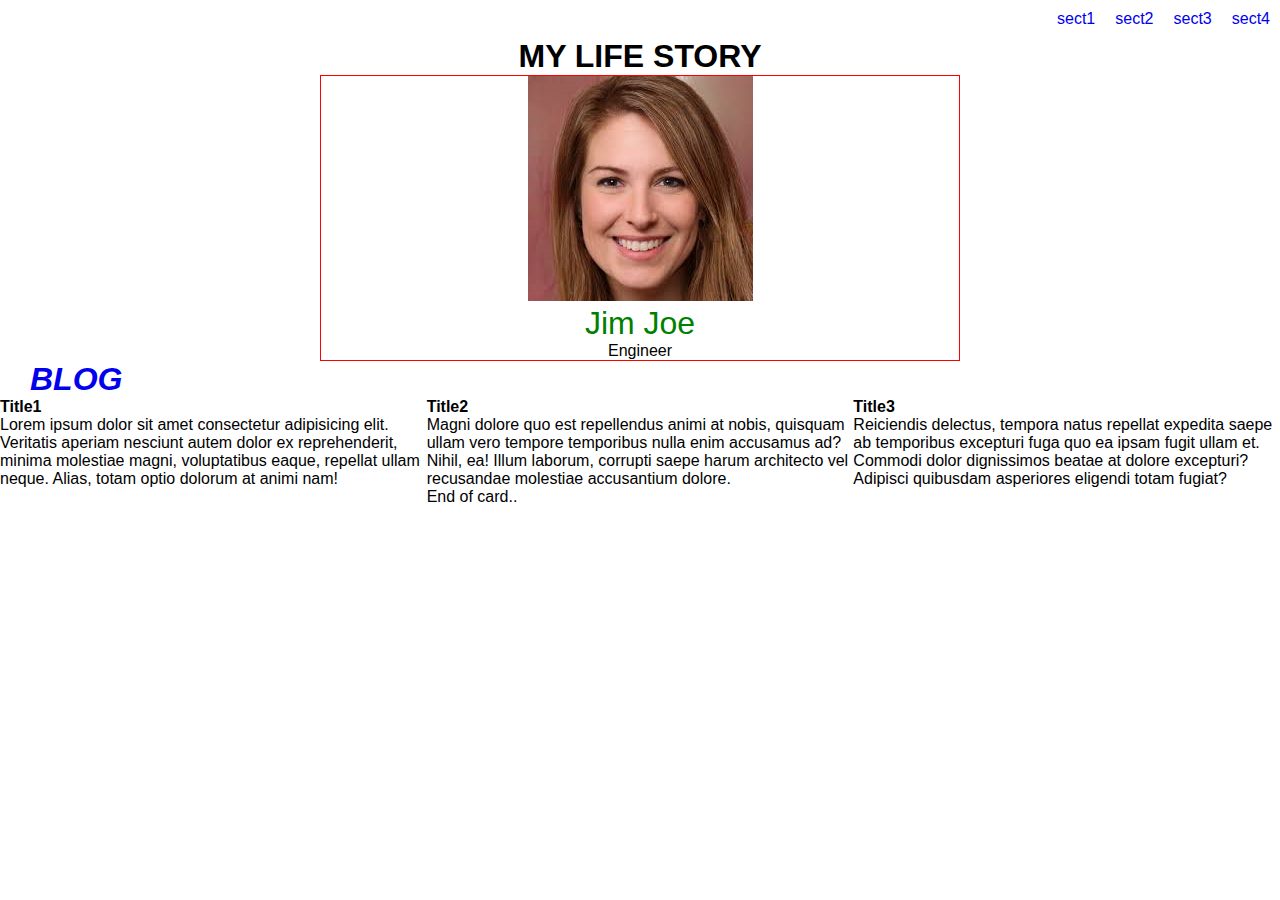
<file: index.html>
<!DOCTYPE html>
<html lang="en">
  <head>
    <meta charset="UTF-8" />
    <meta name="viewport" content="width=device-width, initial-scale=1.0" />
    <meta http-equiv="X-UA-Compatible" content="ie=edge" />
    <link rel="stylesheet" href="css/main.css" />
    <title>Document</title>
  </head>
  <body>
    <nav class="navbar">
      <ul class="navlist">
        <li class="listItem"><a href="#">sect1</a></li>
        <li class="listItem"><a href="#">sect2</a></li>
        <li class="listItem"><a href="#">sect3</a></li>
        <li class="listItem"><a href="#">sect4</a></li>
      </ul>
    </nav>
    <h1>MY LIFE STORY</h1>
    <div id="card">
      <img src="img/fake.jpg" alt="fake" id="fake" />
      <p id="name">Jim Joe</p>
      <p id="prof">Engineer</p>
    </div>
    <a href="blog.html" class="blog">BLOG</a>
    <div class="container">
      <div class="div1">
        <h4>Title1</h4>
        <p>
          Lorem ipsum dolor sit amet consectetur adipisicing elit. Veritatis
          aperiam nesciunt autem dolor ex reprehenderit, minima molestiae magni,
          voluptatibus eaque, repellat ullam neque. Alias, totam optio dolorum
          at animi nam!
        </p>
      </div>
      <div class="div2">
        <h4>Title2</h4>
        <p>
          Magni dolore quo est repellendus animi at nobis, quisquam ullam vero
          tempore temporibus nulla enim accusamus ad? Nihil, ea! Illum laborum,
          corrupti saepe harum architecto vel recusandae molestiae accusantium
          dolore.
        </p>
        <p>End of card..</p>
      </div>
      <div class="div3">
        <h4>Title3</h4>
        <p>
          Reiciendis delectus, tempora natus repellat expedita saepe ab
          temporibus excepturi fuga quo ea ipsam fugit ullam et. Commodi dolor
          dignissimos beatae at dolore excepturi? Adipisci quibusdam asperiores
          eligendi totam fugiat?
        </p>
      </div>
    </div>
  </body>
</html>
</file>
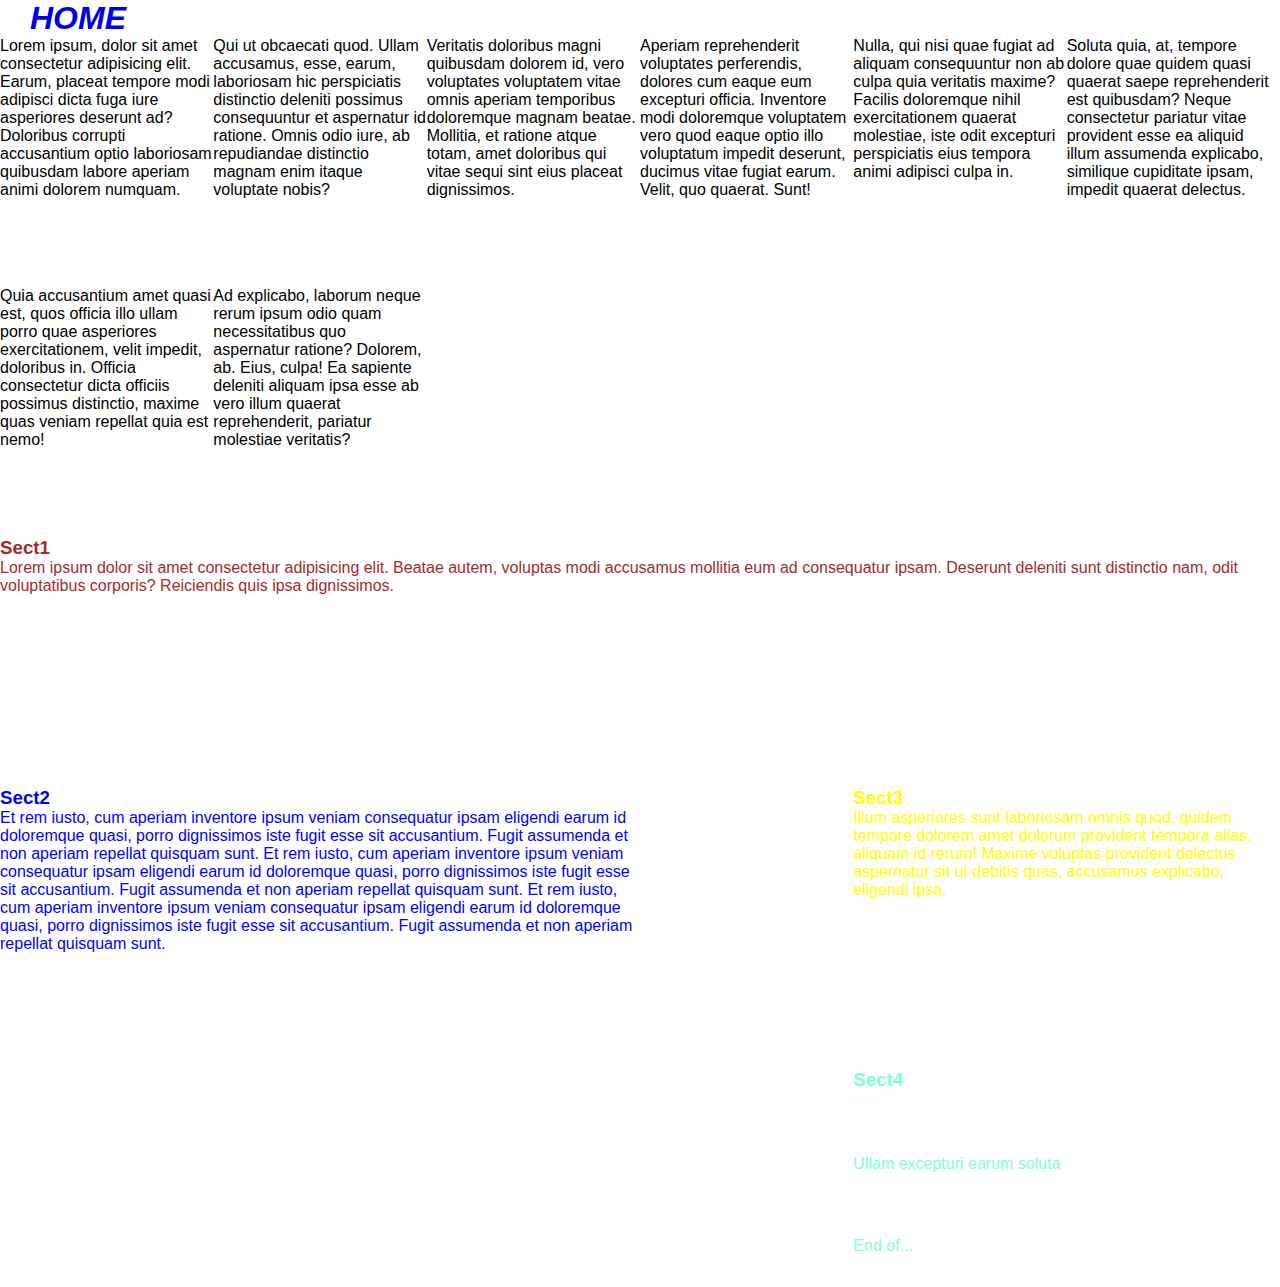
<file: blog.html>
<!DOCTYPE html>
<html lang="en">
  <head>
    <meta charset="UTF-8" />
    <meta name="viewport" content="width=device-width, initial-scale=1.0" />
    <meta http-equiv="X-UA-Compatible" content="ie=edge" />
    <link rel="stylesheet" href="css/main.css" />
    <title>BLOG</title>
  </head>
  <body>
    <a href="index.html" class="home">HOME</a>
    <div class="con">
      <div class="item1">
        <p>
          Lorem ipsum, dolor sit amet consectetur adipisicing elit. Earum,
          placeat tempore modi adipisci dicta fuga iure asperiores deserunt ad?
          Doloribus corrupti accusantium optio laboriosam quibusdam labore
          aperiam animi dolorem numquam.
        </p>
      </div>
      <div class="item2">
        <p>
          Qui ut obcaecati quod. Ullam accusamus, esse, earum, laboriosam hic
          perspiciatis distinctio deleniti possimus consequuntur et aspernatur
          id ratione. Omnis odio iure, ab repudiandae distinctio magnam enim
          itaque voluptate nobis?
        </p>
      </div>
      <div class="item3">
        <p>
          Veritatis doloribus magni quibusdam dolorem id, vero voluptates
          voluptatem vitae omnis aperiam temporibus doloremque magnam beatae.
          Mollitia, et ratione atque totam, amet doloribus qui vitae sequi sint
          eius placeat dignissimos.
        </p>
      </div>
      <div class="item4">
        <p>
          Aperiam reprehenderit voluptates perferendis, dolores cum eaque eum
          excepturi officia. Inventore modi doloremque voluptatem vero quod
          eaque optio illo voluptatum impedit deserunt, ducimus vitae fugiat
          earum. Velit, quo quaerat. Sunt!
        </p>
      </div>
      <div class="item5">
        <p>
          Nulla, qui nisi quae fugiat ad aliquam consequuntur non ab culpa quia
          veritatis maxime? Facilis doloremque nihil exercitationem quaerat
          molestiae, iste odit excepturi perspiciatis eius tempora animi
          adipisci culpa in.
        </p>
      </div>
      <div class="item6">
        <p>
          Soluta quia, at, tempore dolore quae quidem quasi quaerat saepe
          reprehenderit est quibusdam? Neque consectetur pariatur vitae
          provident esse ea aliquid illum assumenda explicabo, similique
          cupiditate ipsam, impedit quaerat delectus.
        </p>
      </div>
      <div class="item7">
        <p>
          Quia accusantium amet quasi est, quos officia illo ullam porro quae
          asperiores exercitationem, velit impedit, doloribus in. Officia
          consectetur dicta officiis possimus distinctio, maxime quas veniam
          repellat quia est nemo!
        </p>
      </div>
      <div class="item8">
        <p>
          Ad explicabo, laborum neque rerum ipsum odio quam necessitatibus quo
          aspernatur ratione? Dolorem, ab. Eius, culpa! Ea sapiente deleniti
          aliquam ipsa esse ab vero illum quaerat reprehenderit, pariatur
          molestiae veritatis?
        </p>
      </div>
    </div>
    <div class="cont">
      <div class="sect1">
        <h3>Sect1</h3>
        <p class="red">
          Lorem ipsum dolor sit amet consectetur adipisicing elit. Beatae autem,
          voluptas modi accusamus mollitia eum ad consequatur ipsam. Deserunt
          deleniti sunt distinctio nam, odit voluptatibus corporis? Reiciendis
          quis ipsa dignissimos.
        </p>
      </div>
      <div class="sect2">
        <h3>Sect2</h3>
        <p class="red">
          Et rem iusto, cum aperiam inventore ipsum veniam consequatur ipsam
          eligendi earum id doloremque quasi, porro dignissimos iste fugit esse
          sit accusantium. Fugit assumenda et non aperiam repellat quisquam
          sunt. Et rem iusto, cum aperiam inventore ipsum veniam consequatur
          ipsam eligendi earum id doloremque quasi, porro dignissimos iste fugit
          esse sit accusantium. Fugit assumenda et non aperiam repellat quisquam
          sunt. Et rem iusto, cum aperiam inventore ipsum veniam consequatur
          ipsam eligendi earum id doloremque quasi, porro dignissimos iste fugit
          esse sit accusantium. Fugit assumenda et non aperiam repellat quisquam
          sunt.
        </p>
      </div>
      <div class="sect3">
        <h3>Sect3</h3>
        <p class="red">
          Illum asperiores sunt laboriosam omnis quod, quidem tempore dolorem
          amet dolorum provident tempora alias, aliquam id rerum! Maxime
          voluptas provident delectus aspernatur sit ut debitis quas, accusamus
          explicabo, eligendi ipsa.
        </p>
      </div>
      <div class="sect4">
        <h3>Sect4</h3>
        <p class="red">
          Ullam excepturi earum soluta
        </p>
        <p>End of...</p>
      </div>
    </div>
  </body>
</html>
</file>
<file: css/main.css>
@import "first.css";
@import "second.css";
@import "third.css";

* {
  margin: 0;
  padding: 0;
  box-sizing: border-box;
}

body {
  font-family: "Franklin Gothic Medium", "Arial Narrow", Arial, sans-serif;
  font-size: 16px;
}

.navlist {
  display: flex;
  justify-content: flex-end;
}

.listItem {
  list-style: none;
  margin: 10px;
}

a {
  text-decoration: none;
}

h1 {
  text-align: center;
}

#card {
  border: 1px solid red;
  width: 50%;
  text-align: center;
  margin: auto;
}

#name {
  font-size: 2rem;
  color: green;
}
</file>
